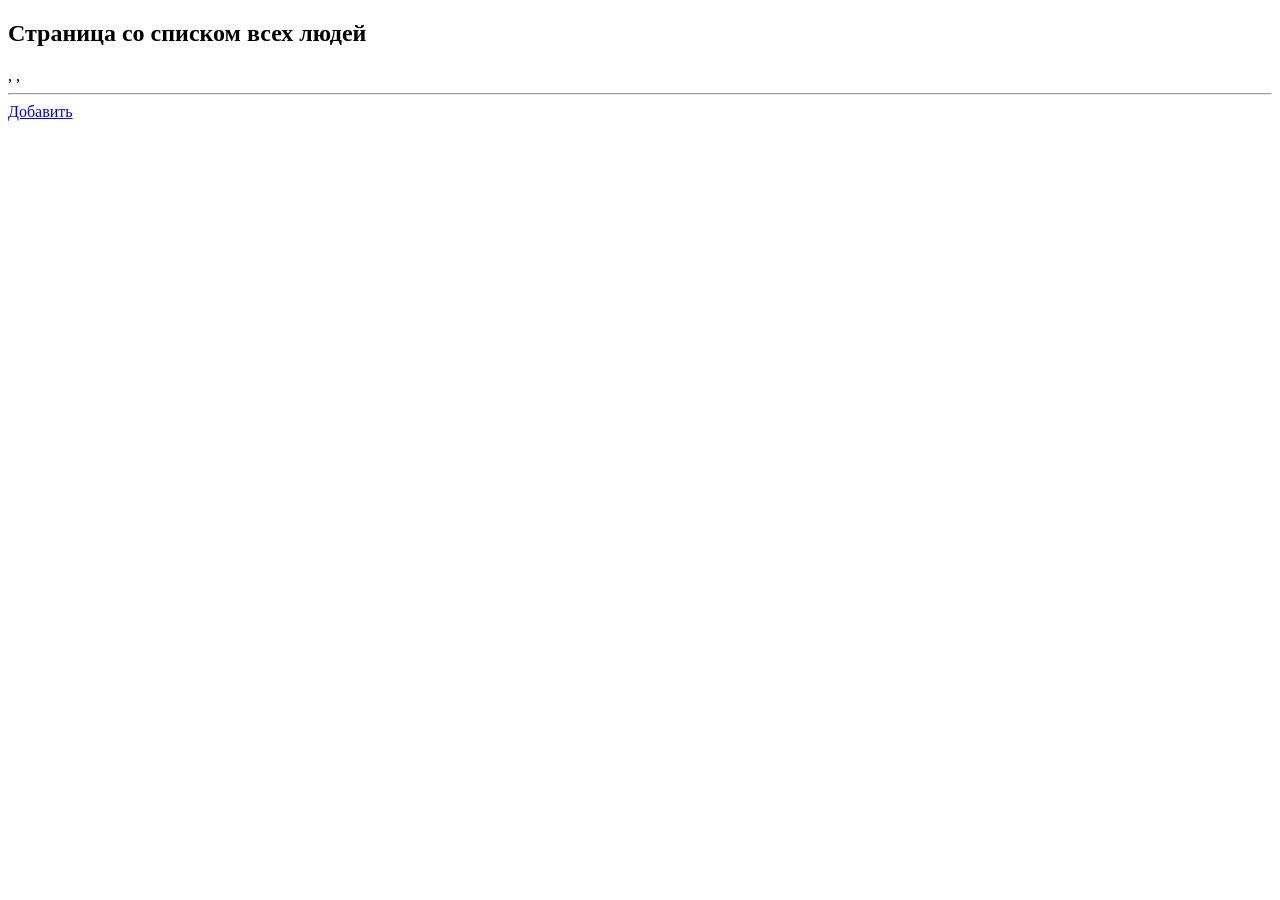
<file: project1/target/project1/WEB-INF/views/people/index.html>
<!DOCTYPE html>
<html lang="en" xmlns:th="http://www.thymeleaf.org">
<head>
    <meta charset="UTF-8">
    <title>Person list</title>
</head>
<body>
<h2>Страница со списком всех людей</h2>
<div th:each="person : ${people}">
    <a th:href="@{/people/{id}(id=${person.getId()})}">
        <span th:text="${person.getFullName()}"></span>,
        <span th:text="${person.getBirthdayYear()}"></span>,
        <span th:text="${person.getEmail()}"></span>
    </a>
</div>
<hr>
<a href="/people/new">Добавить</a>
</body>
</html>
</file>
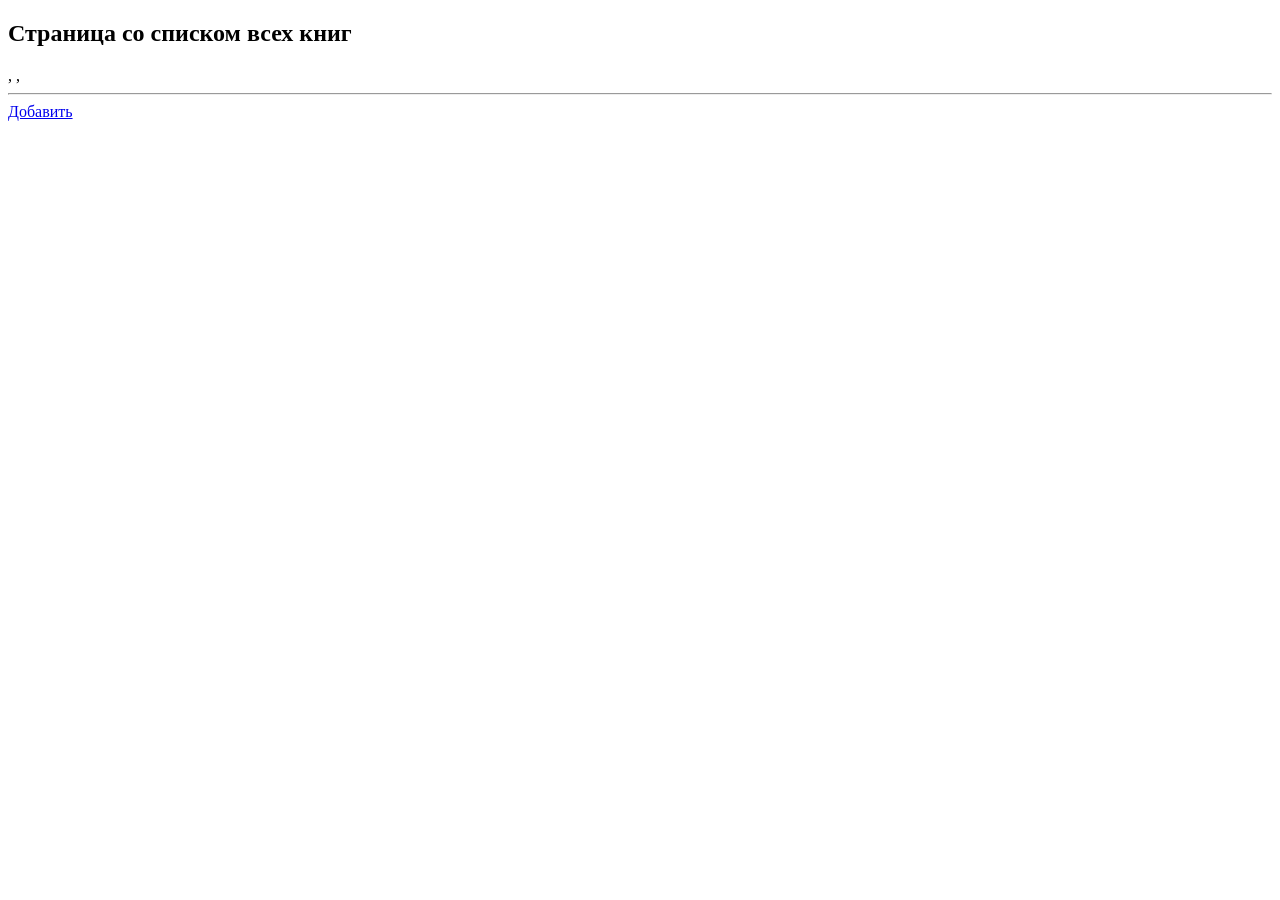
<file: project1/target/project1/WEB-INF/views/books/all-books.html>
<!DOCTYPE html>
<html xmlns:th="http://www.thymeleaf.org" lang="en">
<head>
    <meta charset="UTF-8">
    <title>Book list</title>
</head>
<body>
<h2>Страница со списком всех книг</h2>
<div th:each="book : ${books}">
    <a th:href="@{/books/{id}(id=${book.getId()})}">
        <span th:text="${book.getName()}"></span>,
        <span th:text="${book.getAuthor()}"></span>,
        <span th:text="${book.getYear()}"></span>
    </a>
</div>
<hr>
<a href="/books/new">Добавить</a>
</body>
</html>
</file>
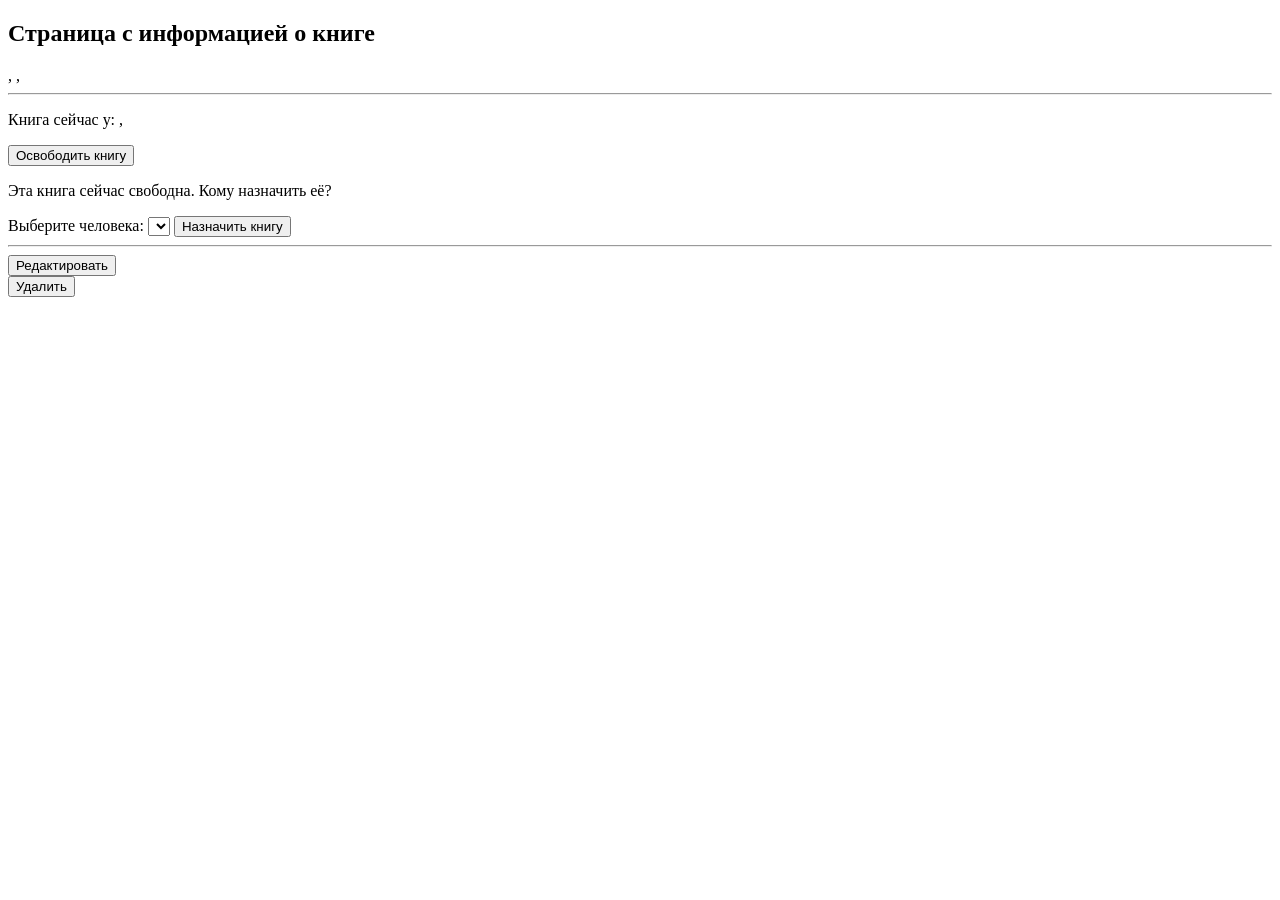
<file: project1/target/project1/WEB-INF/views/books/book.html>
<!DOCTYPE html>
<html xmlns:th="http://www.thymeleaf.org" lang="en">
<head>
  <meta charset="UTF-8">
  <title>Book</title>
</head>
<body>
<h2>Страница с информацией о книге</h2>
<!---->
<div>
  <span th:text="${book.getName()}"></span>,
  <span th:text="${book.getAuthor()}"></span>,
  <span th:text="${book.getYear()}"></span>
</div>
<!---->
<hr>
<!---->
<div th:if="${person_owner}">
  <p>Книга сейчас у:
    <span th:text="${person_owner.getFullName()}"></span>,
    <span th:text="${person_owner.getBirthdayYear()}"></span>
  </p>
  <form th:method="PATCH" th:action="@{/books/{id}/release(id=${book.getId()})}">
    <input type="submit" value="Освободить книгу"/>
  </form>
</div>
<!---->
<div th:unless="${person_owner}">
  <p>Эта книга сейчас свободна. Кому назначить её?</p>
  <form th:method="PATCH" th:action="@{/books/{id}/assign(id=${book.getId()})}">
    <span>Выберите человека: </span>
    <select th:object="${person}" th:field="*{id}" id="person">
      <option th:each="person : ${people}"
              th:value="${person.getId()}"
              th:text="${person.getFullName()}">
      </option>
    </select>
    <input type="submit" value="Назначить книгу"/>
  </form>
</div>
<!---->
<hr>
<!---->
<form th:method="GET" th:action="@{/books/{id}/edit(id=${book.getId()})}">
  <input type="submit" value="Редактировать"/>
</form>
<!---->
<form th:method="DELETE" th:action="@{/books/{id}(id=${book.getId()})}">
  <input type="submit" value="Удалить"/>
</form>
<!---->
</body>
</html>
</file>
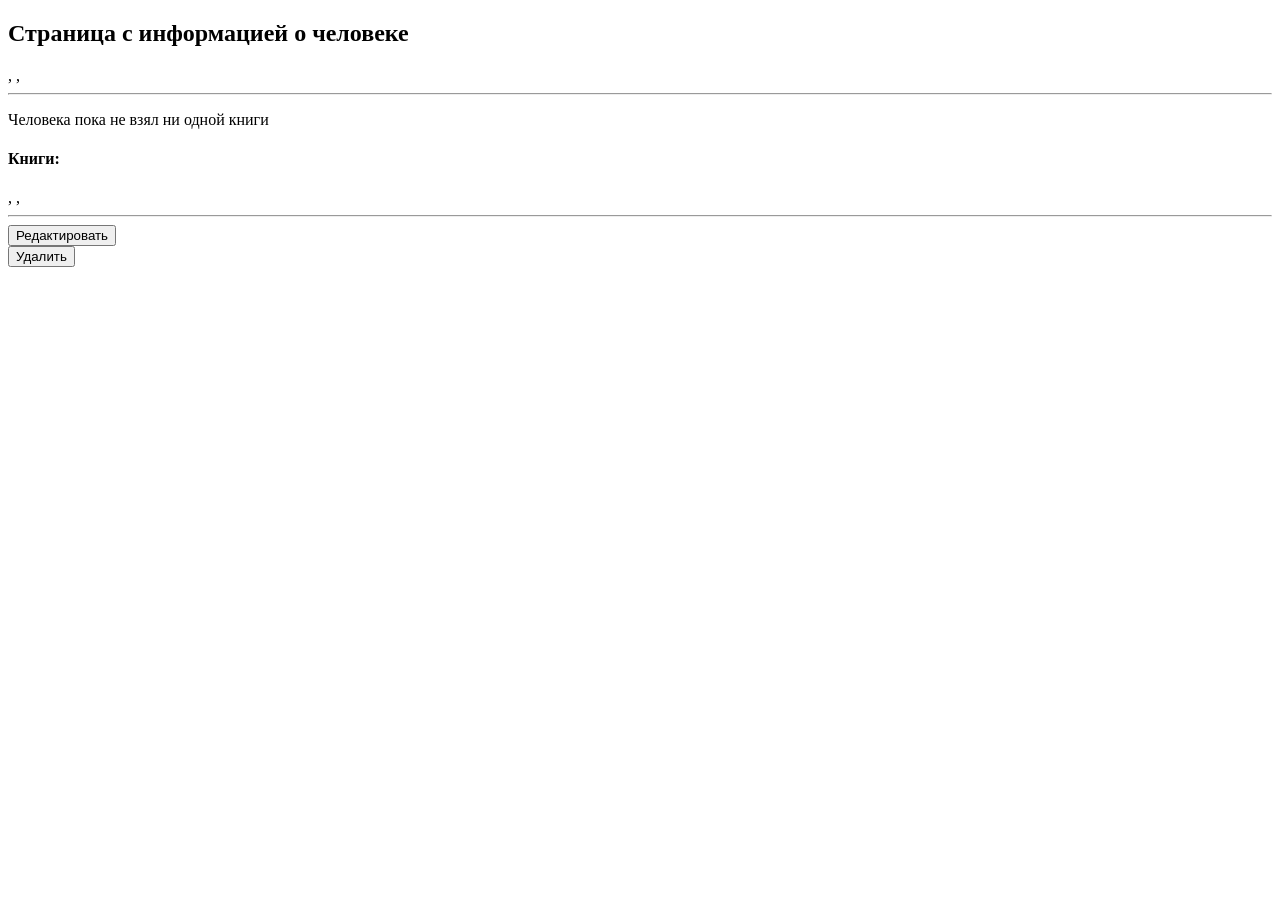
<file: project1/target/project1/WEB-INF/views/people/person.html>
<!DOCTYPE html>
<html xmlns:th="http://www.thymeleaf.org" lang="en">
<head>
  <meta charset="UTF-8">
  <title>Person</title>
</head>
<body>

<h2>Страница с информацией о человеке</h2>
<!---->
<div>
  <span th:text="${person.getFullName()}"></span>,
  <span th:text="${person.getBirthdayYear()}"></span>,
  <span th:text="${person.getEmail()}"></span>
</div>
<hr>
<!---->
<div th:if="${#lists.isEmpty(books)}">
  <p>Человека пока не взял ни одной книги</p>
</div>
<!---->
<div th:unless="${#lists.isEmpty(books)}">
  <h4>Книги:</h4>
  <div th:each="book : ${books}">
    <a th:href="@{/books/{id}(id=${book.getId()})}">
      <span th:text="${book.getName()}"></span>,
      <span th:text="${book.getAuthor()}"></span>,
      <span th:text="${book.getYear()}"></span>
    </a>
  </div>
</div>
<!---->
<hr>
<!---->
<form th:method="GET" th:action="@{/people/{id}/edit(id=${person.getId()})}">
  <input type="submit" value="Редактировать"/>
</form>
<!---->
<form th:method="DELETE" th:action="@{/people/{id}(id=${person.getId()})}">
  <input type="submit" value="Удалить"/>
</form>
<!---->
</body>
</html>
</file>
